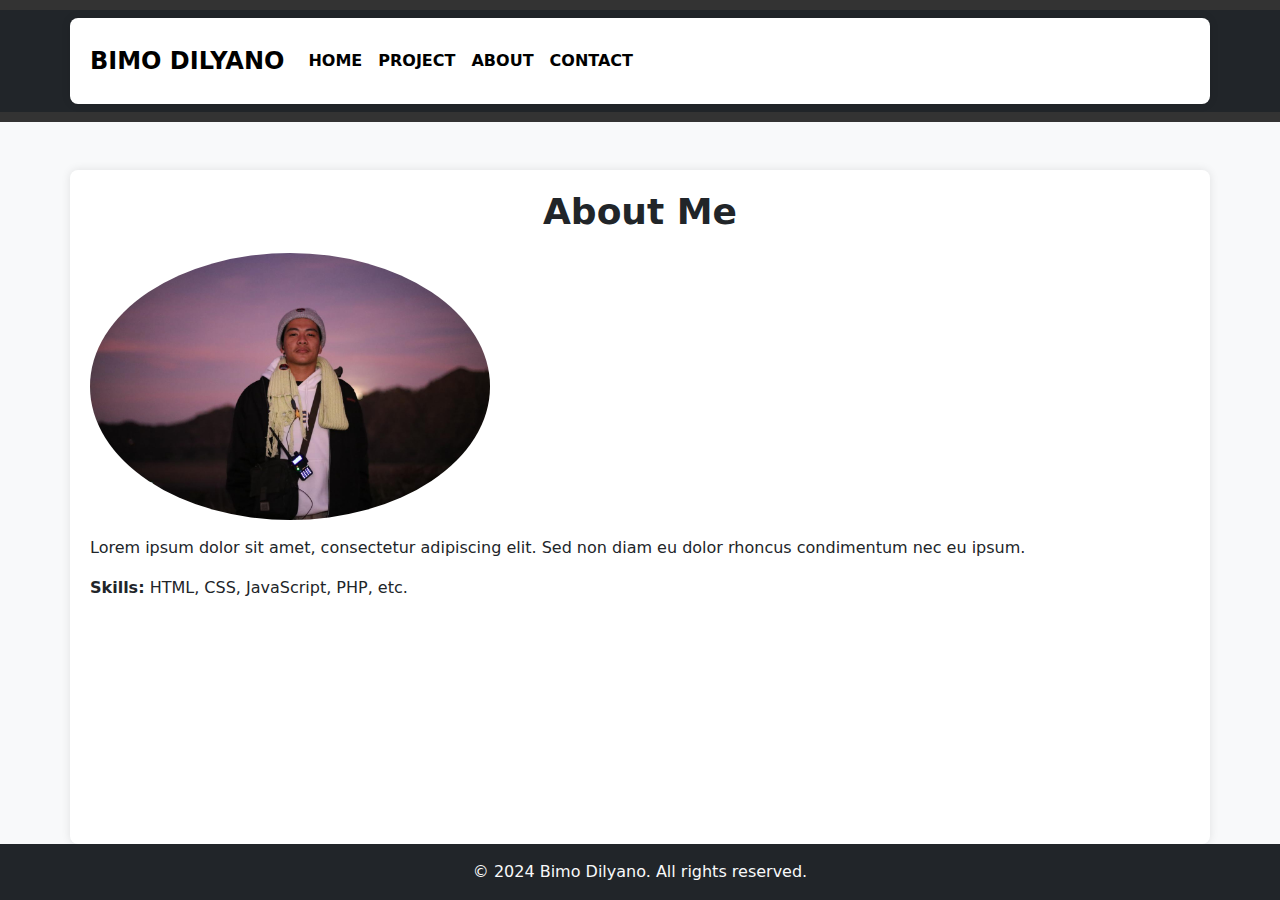
<file: about.html>
<!DOCTYPE html>
<html lang="en">

<head>
    <meta charset="UTF-8">
    <meta name="viewport" content="width=device-width, initial-scale=1.0">
    <title>About Me</title>
    <!-- Bootstrap CSS -->
    <link href="assets/css/bootstrap.min.css" rel="stylesheet">
</head>
<style>
        /* Custom styles */
        body {
            display: flex;
            flex-direction: column;
            min-height: 100vh;
            background-color: #f8f9fa;
        }

        header, footer {
            background-color: #333;
            color: #fff;
        }

        header {
            padding: 10px 0;
        }

        .navbar-brand {
            color: #000 !important;
            font-size: 24px;
            font-weight: bold;
            text-transform: uppercase;
        }

        .navbar-nav .nav-link {
            color: #000 !important;
            font-weight: bold;
            text-transform: uppercase;
        }

        .navbar-nav .nav-link:hover {
            color: #007bff !important;
        }

        main {
            flex: 1;
        }

        .container {
            background-color: #fff;
            padding: 20px;
            border-radius: 8px;
            box-shadow: 0 0 10px rgba(0, 0, 0, 0.1);
        }

        h1 {
            font-size: 36px;
            font-weight: bold;
            margin-bottom: 20px;
            text-align: center;
        }

        p {
            font-size: 16px;
            line-height: 1.5;
        }

        img {
            border-radius: 8px;
            margin-bottom: 20px;
        }

        .btn-primary {
            background-color: #007bff;
            border-color: #007bff;
            margin-right: 10px;
        }

        .btn-primary:hover {
            background-color: #0056b3;
            border-color: #0056b3;
        }

        .btn-secondary {
            background-color: #6c757d;
            border-color: #6c757d;
        }

        .btn-secondary:hover {
            background-color: #5a6268;
            border-color: #545b62;
        }

        footer {
            padding: 20px 0;
        }

        footer p {
            margin: 0;
        }
    </style>
<body>
    <!-- Header -->
    <header>
        <nav class="navbar navbar-expand-lg navbar-dark bg-dark">
            <div class="container">
                <a class="navbar-brand" href="#">Bimo Dilyano</a>
                <button class="navbar-toggler" type="button" data-toggle="collapse" data-target="#navbarNav" aria-controls="navbarNav" aria-expanded="false" aria-label="Toggle navigation">
                    <span class="navbar-toggler-icon"></span>
                </button>
                <div class="collapse navbar-collapse" id="navbarNav">
                    <ul class="navbar-nav ml-auto">
                        <li class="nav-item">
                            <a class="nav-link" href="index.html">Home</a>
                        </li>
                        <li class="nav-item active">
                            <a class="nav-link" href="portfolio.html">Project</a>
                        </li>
                        <li class="nav-item">
                            <a class="nav-link" href="about.html">About</a>
                        </li>
                        <li class="nav-item">
                            <a class="nav-link" href="contact.html">Contact</a>
                        </li>
                    </ul>
                </div>
            </div>
        </nav>
    </header>

    <!-- Main Content -->
    <main class="container mt-5">
        <section>
            <h1>About Me</h1>
            <img src="assets/img/profil.jpg" alt="Profile Picture" class="img-fluid rounded-circle mb-3" style="max-width: 400px;">
            <p>Lorem ipsum dolor sit amet, consectetur adipiscing elit. Sed non diam eu dolor rhoncus condimentum nec eu ipsum.</p>
            <p><strong>Skills:</strong> HTML, CSS, JavaScript, PHP, etc.</p>
        </section>
    </main>

    <!-- Footer -->
    
    
    <footer class="bg-dark text-light text-center py-3">
        <p>&copy; 2024 Bimo Dilyano. All rights reserved.</p>
    </footer>

    <!-- Bootstrap JS and dependencies -->
    <script src="https://code.jquery.com/jquery-3.5.1.slim.min.js"></script>
    <script src="https://cdn.jsdelivr.net/npm/@popperjs/core@2.5.2/dist/umd/popper.min.js"></script>
    <script src="https://stackpath.bootstrapcdn.com/bootstrap/4.5.2/js/bootstrap.min.js"></script>
</body>

</html>
</file>
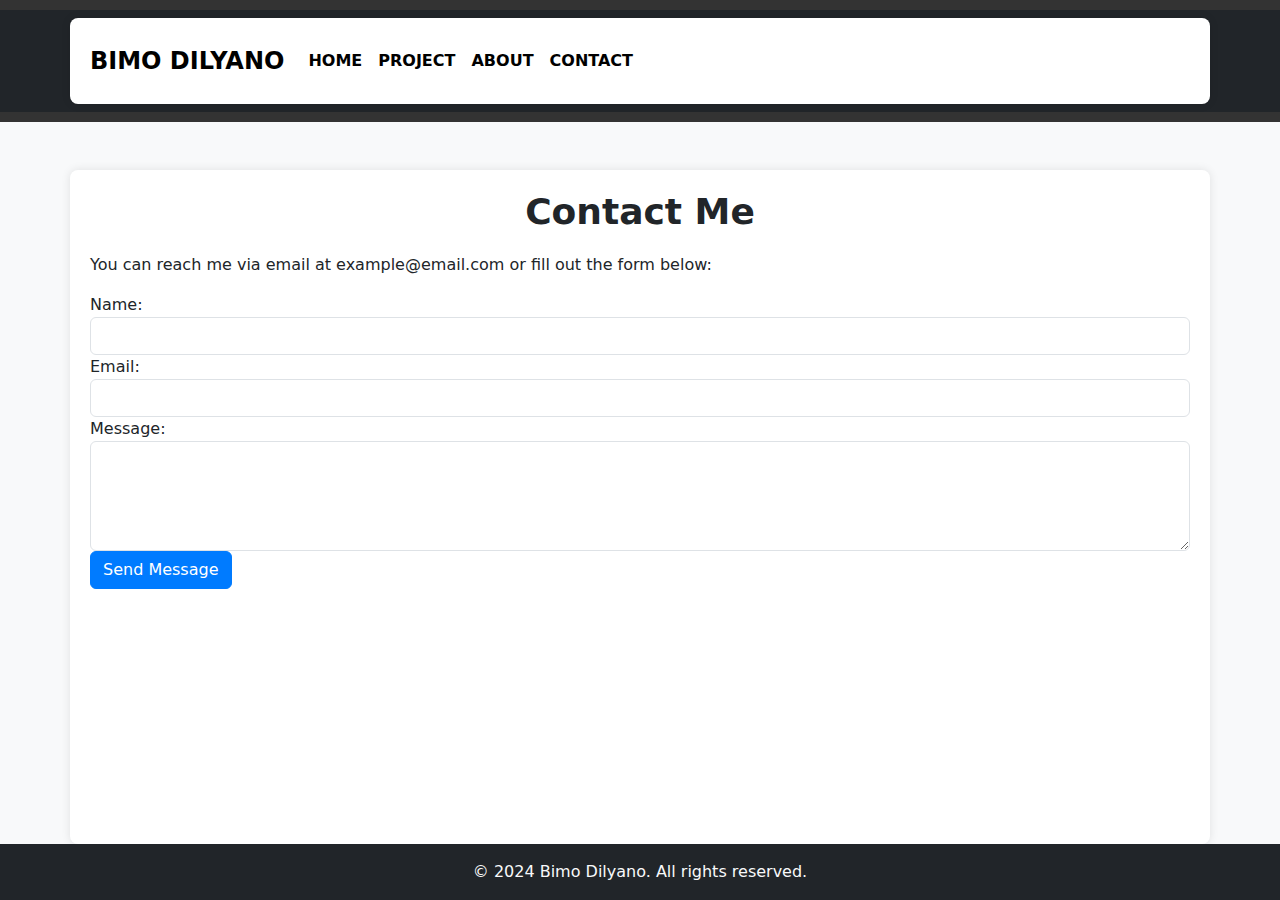
<file: contact.html>
<!DOCTYPE html>
<html lang="en">

<head>
    <meta charset="UTF-8">
    <meta name="viewport" content="width=device-width, initial-scale=1.0">
    <title>Contact Me</title>
    <!-- Bootstrap CSS -->
    <link href="assets/css/bootstrap.min.css" rel="stylesheet">
</head>
<style>
        /* Custom styles */
        body {
            display: flex;
            flex-direction: column;
            min-height: 100vh;
            background-color: #f8f9fa;
        }

        header, footer {
            background-color: #333;
            color: #fff;
        }

        header {
            padding: 10px 0;
        }

        .navbar-brand {
            color: #000 !important;
            font-size: 24px;
            font-weight: bold;
            text-transform: uppercase;
        }

        .navbar-nav .nav-link {
            color: #000 !important;
            font-weight: bold;
            text-transform: uppercase;
        }

        .navbar-nav .nav-link:hover {
            color: #007bff !important;
        }

        main {
            flex: 1;
        }

        .container {
            background-color: #fff;
            padding: 20px;
            border-radius: 8px;
            box-shadow: 0 0 10px rgba(0, 0, 0, 0.1);
        }

        h1 {
            font-size: 36px;
            font-weight: bold;
            margin-bottom: 20px;
            text-align: center;
        }

        p {
            font-size: 16px;
            line-height: 1.5;
        }

        img {
            border-radius: 8px;
            margin-bottom: 20px;
        }

        .btn-primary {
            background-color: #007bff;
            border-color: #007bff;
            margin-right: 10px;
        }

        .btn-primary:hover {
            background-color: #0056b3;
            border-color: #0056b3;
        }

        .btn-secondary {
            background-color: #6c757d;
            border-color: #6c757d;
        }

        .btn-secondary:hover {
            background-color: #5a6268;
            border-color: #545b62;
        }

        footer {
            padding: 20px 0;
        }

        footer p {
            margin: 0;
        }
    </style>
<body>
    <!-- Header -->
    <header>
        <nav class="navbar navbar-expand-lg navbar-dark bg-dark">
            <div class="container">
                <a class="navbar-brand" href="#">Bimo Dilyano</a>
                <button class="navbar-toggler" type="button" data-toggle="collapse" data-target="#navbarNav" aria-controls="navbarNav" aria-expanded="false" aria-label="Toggle navigation">
                    <span class="navbar-toggler-icon"></span>
                </button>
                <div class="collapse navbar-collapse" id="navbarNav">
                    <ul class="navbar-nav ml-auto">
                        <li class="nav-item">
                            <a class="nav-link" href="index.html">Home</a>
                        </li>
                        <li class="nav-item active">
                            <a class="nav-link" href="portfolio.html">Project</a>
                        </li>
                        <li class="nav-item">
                            <a class="nav-link" href="about.html">About</a>
                        </li>
                        <li class="nav-item">
                            <a class="nav-link" href="contact.html">Contact</a>
                        </li>
                    </ul>
                </div>
            </div>
        </nav>
    </header>

    <!-- Main Content -->
    <main class="container mt-5">
        <section>
            <h1>Contact Me</h1>
            <p>You can reach me via email at example@email.com or fill out the form below:</p>
            <form action="process_form.php" method="POST">
                <div class="form-group">
                    <label for="name">Name:</label>
                    <input type="text" id="name" name="name" class="form-control" required>
                </div>
                <div class="form-group">
                    <label for="email">Email:</label>
                    <input type="email" id="email" name="email" class="form-control" required>
                </div>
                <div class="form-group">
                    <label for="message">Message:</label>
                    <textarea id="message" name="message" class="form-control" rows="4" required></textarea>
                </div>
                <button type="submit" class="btn btn-primary">Send Message</button>
            </form>
        </section>
    </main>
    <!-- Footer -->
    <footer class="bg-dark text-light text-center py-3">
        <p>&copy; 2024 Bimo Dilyano. All rights reserved.</p>
    </footer>

    <!-- Bootstrap JS and dependencies -->
    <script src="https://code.jquery.com/jquery-3.5.1.slim.min.js"></script>
    <script src="https://cdn.jsdelivr.net/npm/@popperjs/core@2.5.2/dist/umd/popper.min.js"></script>
    <script src="https://stackpath.bootstrapcdn.com/bootstrap/4.5.2/js/bootstrap.min.js"></script>
</body>

</html>
</file>
